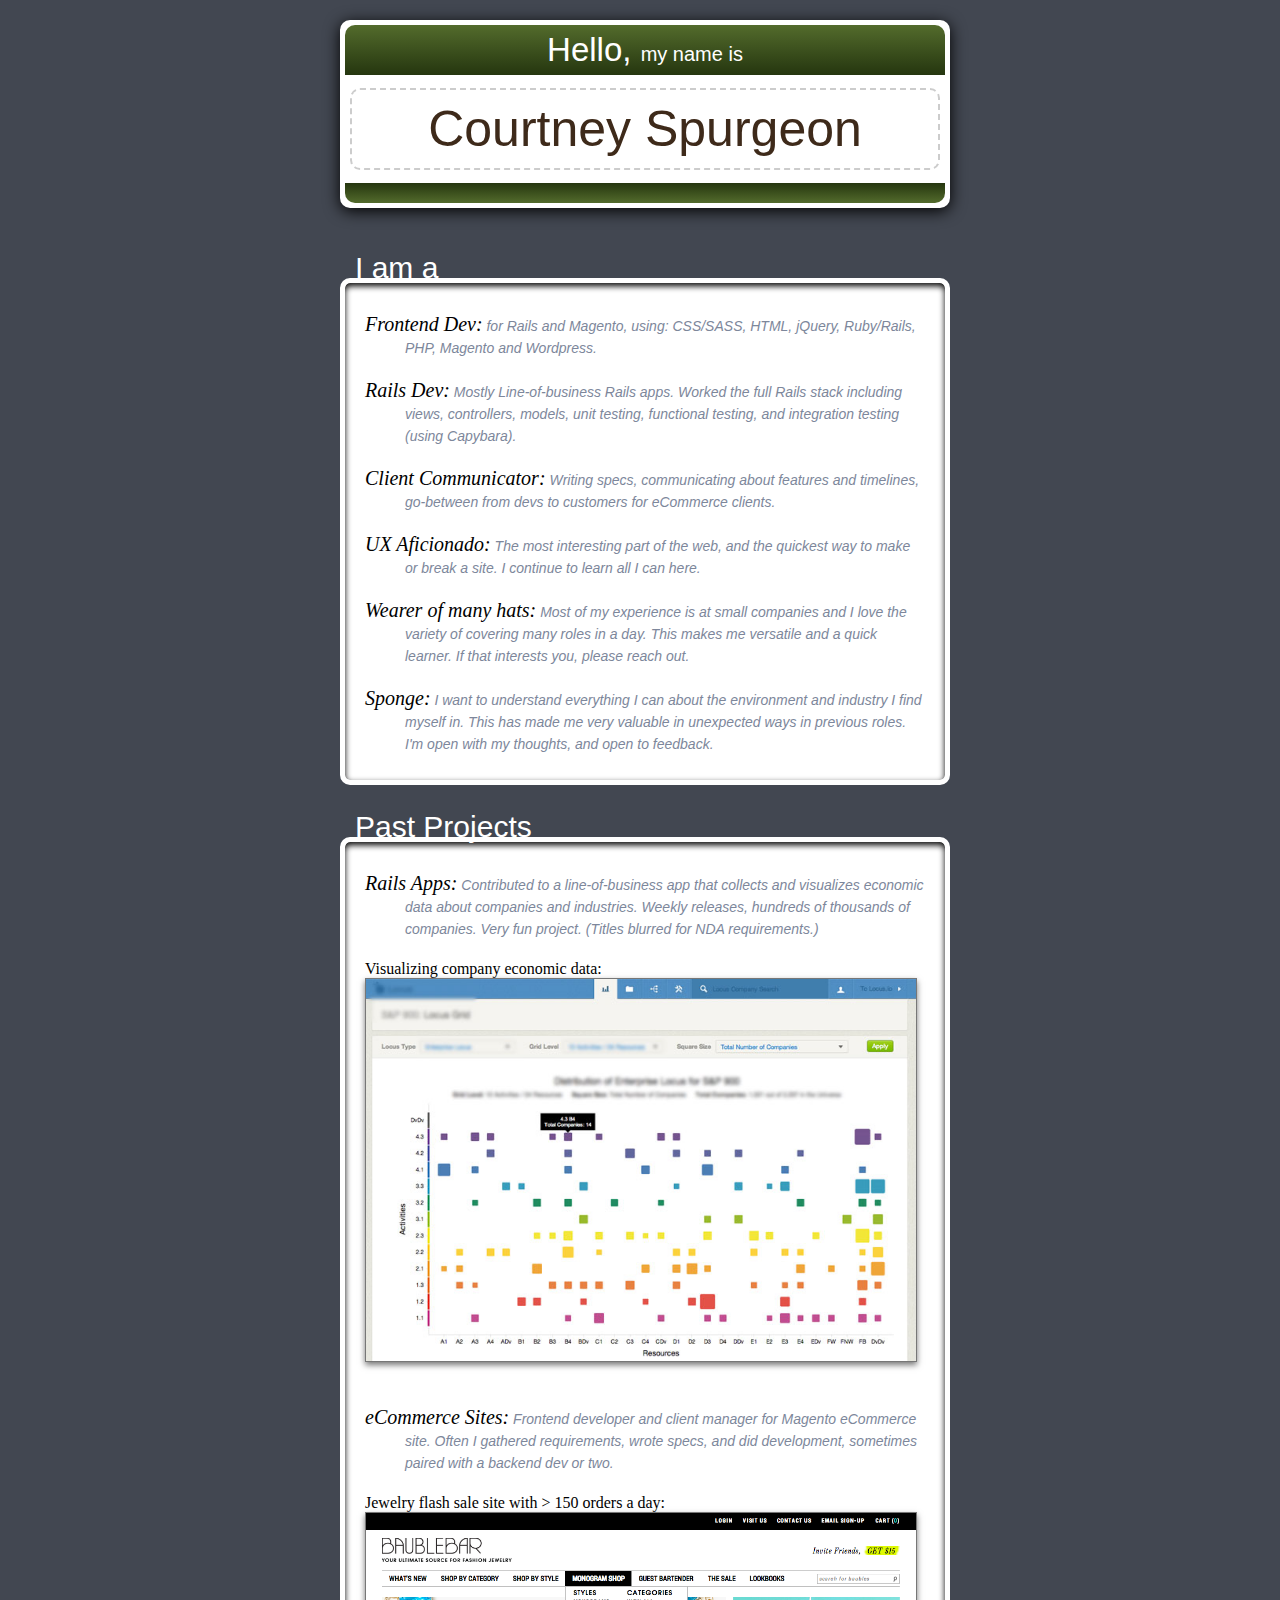
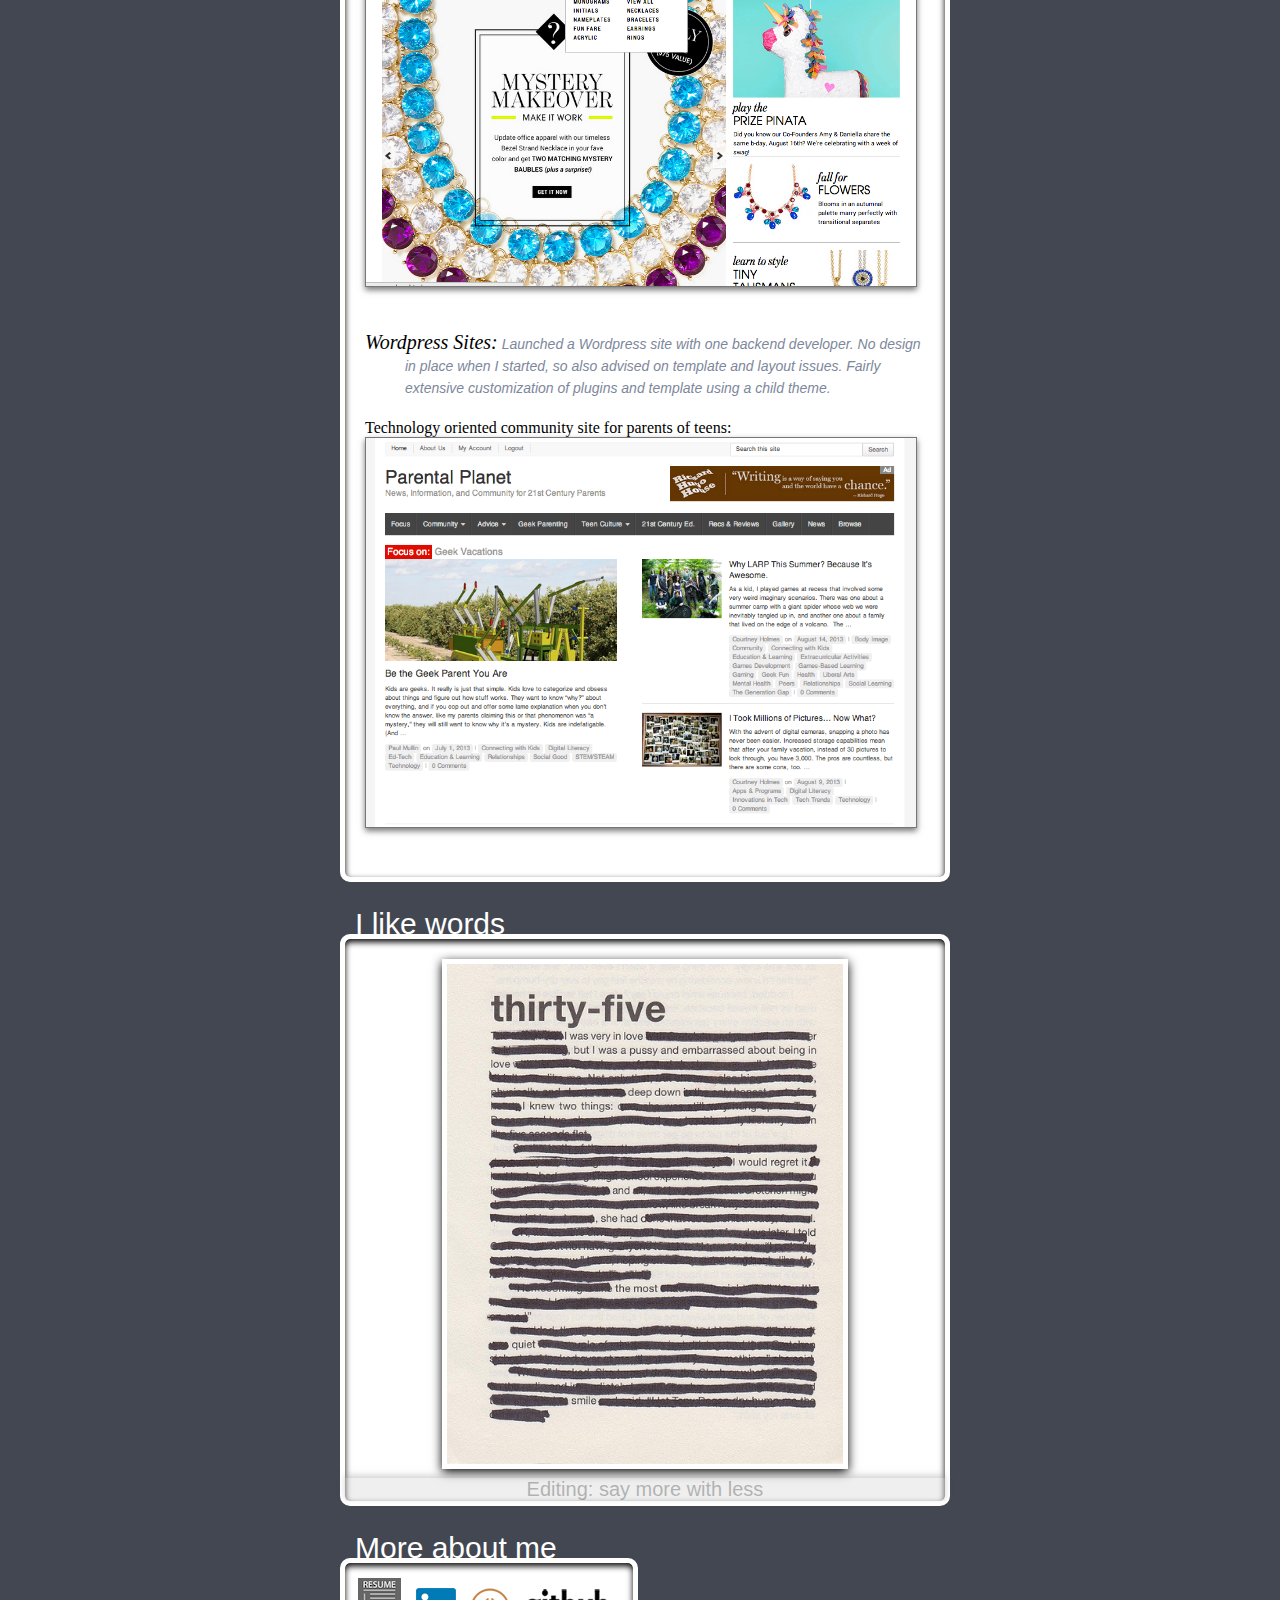
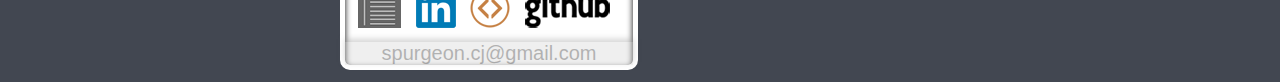
<file: index.html>
<!DOCTYPE html>

<html lang="en">
  <head>
    <title>Courtney Spurgeon</title>
    <meta charset="UTF-8">
    <link rel="stylesheet" href="assets/basic_style.css">
    <script src="assets/jquery1.9.min.js"></script>
    <script src="assets/basic.js"></script>
    <link rel="shortcut icon" href="favicon.ico?v=feb2013" type="image/x-icon" />
    <script type="text/javascript">
      var _gaq = _gaq || [];
      _gaq.push(['_setAccount', 'UA-21104743-1']);
      _gaq.push(['_trackPageview']);

      (function() {
        var ga = document.createElement('script'); ga.type = 'text/javascript'; ga.async = true;
        ga.src = ('https:' == document.location.protocol ? 'https://ssl' : 'http://www') + '.google-analytics.com/ga.js';
        var s = document.getElementsByTagName('script')[0]; s.parentNode.insertBefore(ga, s);
      })();
    </script>
  </head> 
  <body> 

    <div id="main_content">
    	

      <section>
          <header class="nametag_wrap gradient">
              <h2 class="nametag_title">Hello, <span>my name is</span></h2>
              <h1>Courtney Spurgeon</h1>
              <div class="nametag_bottom"></div>
          </header>

          <div class="tile_wrap effect">
            <!-- ============= I am a =========== -->
            <h3 class="tile_title">I am a</h3>

            <div class="tile_content">
                <p><span class="title">Frontend Dev:</span> for Rails and Magento, using: CSS/SASS, HTML, jQuery, Ruby/Rails, PHP, Magento and Wordpress.</p>
                <p><span class="title">Rails Dev:</span> Mostly Line-of-business Rails apps. Worked the full Rails stack including views, controllers, models, unit testing, functional testing, and integration testing (using Capybara).</p>
                <p><span class="title">Client Communicator:</span> Writing specs, communicating about features and timelines, go-between from devs to customers for eCommerce clients.</p>
                <p><span class="title">UX Aficionado:</span> The most interesting part of the web, and the quickest way to make or break a site. I continue to learn all I can here.</p>
                <p><span class="title">Wearer of many hats:</span> Most of my experience is at small companies and I love the variety of covering many roles in a day. This makes me versatile and a quick learner. If that interests you, please reach out.</p>
                <p><span class="title">Sponge:</span> I want to understand everything I can about the environment and industry I find myself in. This has made me very valuable in unexpected ways in previous roles. I'm open with my thoughts, and open to feedback.</p>
            </div>

          </div><!-- end tile_wrap -->

          <div class="tile_wrap effect">
            <!-- ============= Past Projects =========== -->
            <h3 class="tile_title">Past Projects</h3>

            <div class="tile_content">
                <div class="work_ex">
                  <p><span class="title">Rails Apps:</span> Contributed to a line-of-business app that collects and visualizes economic data about companies and industries. Weekly releases, hundreds of thousands of companies. Very fun project. (Titles blurred for NDA requirements.)</p>
                  <aside>Visualizing company economic data:</aside>
                  <img src="assets/img/rails_1.jpg" />
                </div>
                <div class="work_ex">
                  <p><span class="title">eCommerce Sites:</span> Frontend developer and client manager for Magento eCommerce site. Often I gathered requirements, wrote specs, and did development, sometimes paired with a backend dev or two.</p>
                  <aside>Jewelry flash sale site with > 150 orders a day:</aside>
                  <a href="http://www.baublebar.com/" target="_blank">
                    <img src="assets/img/ecommerce_1.png" />
                  </a>
                </div>
                <div class="work_ex">
                  <p><span class="title">Wordpress Sites:</span> Launched a Wordpress site with one  backend developer. No design in place when I started, so also advised on template and layout issues. Fairly extensive customization of plugins and template using a child theme.</p>
                  <aside>Technology oriented community site for parents of teens:</aside>
                  <a href="http://parentalplanet.com/" target="_blank">
                    <img src="assets/img/wordpress_1.png" />
                  </a>
                </div>
                
            </div>

          </div><!-- end tile_wrap -->

          
          <div class="tile_wrap effect cycle" id="likes">
            <!-- ============= likes =========== -->
            <h3 class="tile_title">I like 
              <span class="show current">words</span>
              <span>learning</span>
              <span>adventure</span>
              <span>creation</span>
              <span>people</span>
            </h3>

            <div class="tile_content">
              <img class="show current" src="assets/img/words.jpg" />
              <img src="assets/img/learn.jpg" />
              <img src="assets/img/adventure.jpg" />
              <img src="assets/img/creativity.jpg" />
              <img src="assets/img/people.jpg" />
            </div>

            <aside class="caption">
              <span class="show current">Editing: say more with less</span>
              <span>-Ira Glass. Fight your way through</span>
              <span>Exploration is productive</span>
              <span>:)</span>
              <span>Accept that this is everyone</span>
            </aside>
          </div><!-- end tile_wrap -->

          <div class="tile_wrap effect" id="contact">
            <!-- ============= say hi =========== -->
            <h3 class="tile_title">More about me</h3>
            <div class="tile_content">
              <a href="assets/documents/courtney_spurgeon_resume.pdf" target="_blank">
                <img src="assets/img/resume.png" alt="View my resume" />
              </a>
              <a href="http://www.linkedin.com/pub/courtney-spurgeon/1b/53/847" target="_blank">
                <img src="assets/img/link_logo.png" alt="LinkedIn" />
              </a>  
              <a href="http://www.codeschool.com/users/cspurgeon" target="_blank">
                <img src="assets/img/code_logo.png" alt="Code School" />
              </a>
              <img src="assets/img/github_logo.png" alt="Github available by request" />
            </div>
            <aside class="caption">
              <span class="fill_out_email"></span>
            </aside>
          </div><!-- end tile_wrap -->

      </section>
    </div>

  </body>

</html>
</file>
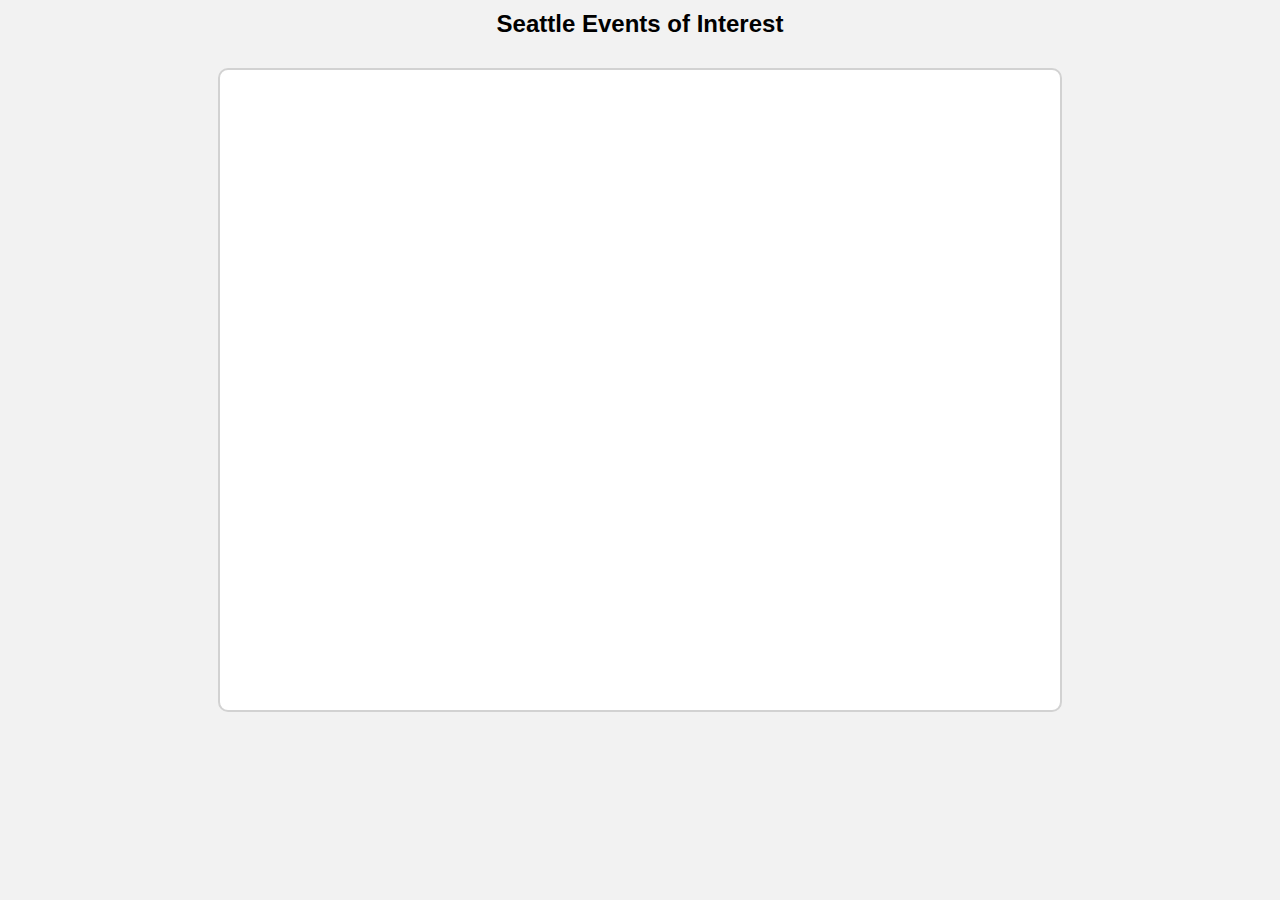
<file: calendar/index.html>
<html>
<head>
  <title></title>
  <style type="text/css">
    body {
      margin: 10px;
      background-color: #f2f2f2;
    }
    h2 {
      font-family: Helvetica;
      text-align: center;
    }
    .calendar-wrapper {
      margin: 30px auto;
      padding: 20px;
      background: #fff;
      border-radius: 10px;
      border: 2px solid #d2d2d2;
      width: 800px;
    }
  </style>
</head>
<body>
  <h2>Seattle Events of Interest</h2>
  <div class="calendar-wrapper">
    <iframe src="https://www.google.com/calendar/embed?src=1gd7rou3tf5e1f1kaqseab9nmc%40group.calendar.google.com&ctz=America/Los_Angeles" style="border: 0" width="800" height="600" frameborder="0" scrolling="no"></iframe>
  </div>
</body>
</html>
</file>
<file: assets/basic_style.css>
/* I miss SASS... but it seems like overkill */

/* ------------- Basic Layout ----------------------- */
body {
  background-color: #424751;
  color: #fff;
  font-family: Helvetica, sans-serif;
}
#main_content {
  width: 90%;
  min-width: 300px;
  max-width: 600px;
  margin: auto;
}
section {
  clear: both;
}


/* ------------------ Tile Styles ------------------- */

/* Layout */
.tile_wrap {
  background-color: #fff;
  border:5px solid #fff;
  border-radius: 10px;
  box-shadow: inset 0px 3px 6px #000;
  -webkit-box-shadow: inset 0px 3px 6px #000;
  width: 100%;
  float: left;
  margin: 40px 0 12px;
  position: relative;
  }
  div.tile_wrap.effect:hover {
    box-shadow: inset 0px 6px 15px #000;
    -webkit-box-shadow: inset 0px 6px 15px #000;
  }
  .tile_title {
    position: absolute;
    top: -40px;
    left: 10px;
    margin: 0px;
    padding: 8px 0;
    font-size: 30px;
    font-weight: normal;
    font-family: Helvetica;
    height: 20px;
  }

  /* Content */
  .tile_content {
    padding: 20px 20px 5px;
    z-index: 10;
    color: #281B11;
  }
  .tile_content p {
    margin: 10px 0 20px;
    color: #7D879B;
    font-size: 14px;
    font-style: italic;
    padding-left: 40px;
    line-height: 22px;
  }
  .tile_content p .title,
  .tile_content aside {
    margin-left: -40px;
    font-size: 20px;
    font-family: 'Lucida Console';
    color: #000;
  }
  .tile_content aside {
    font-size: 16px;
    margin-left: 0;
  }

  /* Work examples */
  .tile_wrap .work_ex {
    margin-bottom: 20px;
    padding-bottom: 20px;
  }
  .tile_wrap .work_ex img { 
    border: 1px solid #777;
    box-shadow: 0px 3px 6px #777;
    -webkit-box-shadow: 0px 3px 6px #777;
  }

  /* Aside caption */
  .tile_wrap aside.caption {
    font-size: 20px;
    background: #ccc;
    color: #000;
    opacity: 0.3;
    box-shadow: 0px -3px 6px #777;
    -webkit-box-shadow: 0px -3px 6px #777;
    z-index: 2;
    text-align: center;
  }

  .tile_wrap img { max-width: 550px;}


/* ------------------ Cycle Tile Styles ------------------- */
/* initial states for cycle tiles */
.tile_title span,
.cycle aside span { display: none; }
.tile_title span.show,
.cycle aside span.show { display: inline;}

.cycle .tile_title {cursor: pointer;}

/* Images */
.cycle .tile_content img {
  height: 500px;
  border: 5px solid #fff;
  box-shadow: 0px 3px 10px #000;
  -webkit-box-shadow: 0px 3px 10px #000;
  display: none;
}
#likes {text-align: center;}
#likes .tile_content {min-height: 420px;}
#likes .tile_content img.show {display: inline;}
#likes .tile_content img:hover {
  height: auto;
  width: 99%;
  box-shadow: 0px 6px 25px #000;
  -webkit-box-shadow: 0px 6px 25px #000;
}

/* ------------------ Contact Overrides ------------------- */
#contact {
  width: 288px;
  text-align: center;
}
#contact .tile_content {padding:15px 10px 10px;}
#contact a { text-decoration: none; }
#contact img {margin-right: 10px;}
  

/* ------------- Header Nametag ------------- */

.nametag_wrap {
  float: none;
  width: 100%;
  max-width: 650px;
  text-align: center;
  margin: 20px 0 30px;
  background-color: #fff;
  border: 5px solid #fff;
  border-radius: 10px;
  box-shadow: 0px 3px 16px #000;
  -webkit-box-shadow: 0px 3px 16px #000;
}
.nametag_wrap:hover {
  -webkit-box-shadow: 10px 10px 40px #000;
  box-shadow: 0px 4px 25px #000; 
  -webkit-transform:scale(1.02); 
  -moz-transform:scale(1.02); 
  transform:scale(1.02);
}

.nametag_wrap h2 {
  font-weight: normal;
  height: 50px;
  line-height: 50px;
  font-size: 33px;
  font-family: sans-serif;
  margin: 0px;
  }
  h2 span {
    font-size: 20px;
  }
.nametag_wrap h1 {
  color: #3E2A1A;
  border: 2px dashed #ccc;
  border-radius: 10px;
  padding: 10px 0;
  font-family: 'Lucida Console', Helvetica;
  font-size: 50px;
  font-weight: lighter;
  margin: 13px 5px;
}

/* gradient */
.gradient .nametag_title {
  background-image: -webkit-gradient(linear, 0% 0%, 0% 100%, from(#536B2C), to(#25360F));
  background-image: -moz-linear-gradient(19% 75% 90deg,#536B2C, #25360F);
  -webkit-border-top-left-radius: 10px;
  -webkit-border-top-right-radius: 10px;
  -moz-border-radius-topleft: 10px;
  -moz-border-radius-topright: 10px;
  border-top-left-radius: 10px;
  border-top-right-radius: 10px;
}
.nametag_wrap .nametag_bottom {
  height: 20px;
  background-image: -webkit-gradient(linear, 0% 0%, 0% 100%, from(#25360F), to(#536B2C));
  background-image: -moz-linear-gradient(19% 75% 90deg,#25360F, #536B2C); 
  -webkit-border-bottom-right-radius: 10px;
  -webkit-border-bottom-left-radius: 10px;
  -moz-border-radius-bottomright: 10px;
  -moz-border-radius-bottomleft: 10px;
  border-bottom-right-radius: 10px;
  border-bottom-left-radius: 10px;
}

/* ----------------------- Fonts ----------------------- */
</file>
